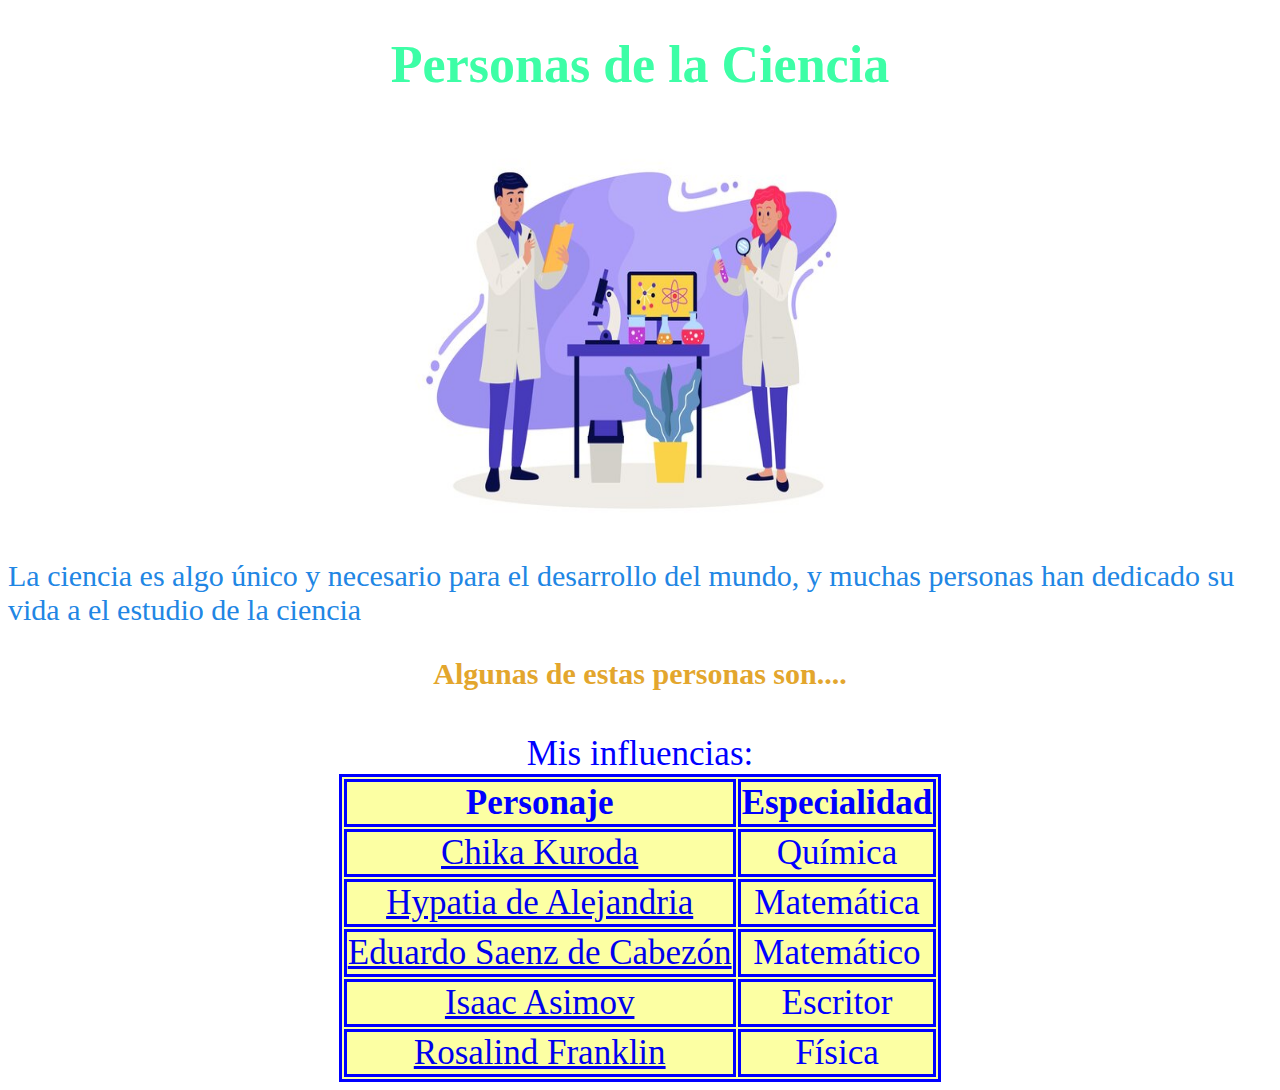
<file: index.html>
﻿<!doctype html>
<html>
	<head>  <title>Personas de la Ciencia</title>
		<meta charset="UTF-8">
		<meta name="author" content="AndresBP">
		<meta name="description" content="CientificosInfluencia">
		<meta name="viewport" content="width=device-width,initial-scale=1.0">
		<meta name="robots" content="index,nofollow">
		<link rel="icon" ------------>
		<link rel="stylesheet" href="estilos.css">
	</head>
	<body>
		<h1>Personas de la Ciencia</h1>
		<image class="cabeza" src="image/ciencia.png" 
			alt="Cientificos trabajando"
			title="Científicos trabajando"></img>
		<p id="inicio">La ciencia es algo único y necesario para el desarrollo del mundo, y muchas personas han dedicado su vida a el estudio de la ciencia</p>
		<h2>Algunas de estas personas son....</h2><br>
		<a name="vuelta"></a>

		<table>
			<caption> Mis influencias:</caption>
			<thead>	<th>Personaje</th>
				<th>Especialidad</th>		
			<tr>	<td><a href="kuroda.html">Chika Kuroda</a></td>
				<td>Química</td>
			</tr>
			<tr>	<td><a href="hypatia.html">Hypatia de Alejandria</a></td>
				<td>Matemática</td>
			</tr>
			<tr>	<td><a href="eduardo.html">Eduardo Saenz de Cabezón</a></td>
				<td>Matemático</td>
			</tr>
			</tr>
			<tr>	<td><a href="asimov.html">Isaac Asimov</a></td>
				<td>Escritor</td>
			</tr>
			<tr>	<td><a href="rosalind.html">Rosalind Franklin</a></td>
				<td>Física</td>
			</tr>
		</table>
	</body>
</html>
</file>
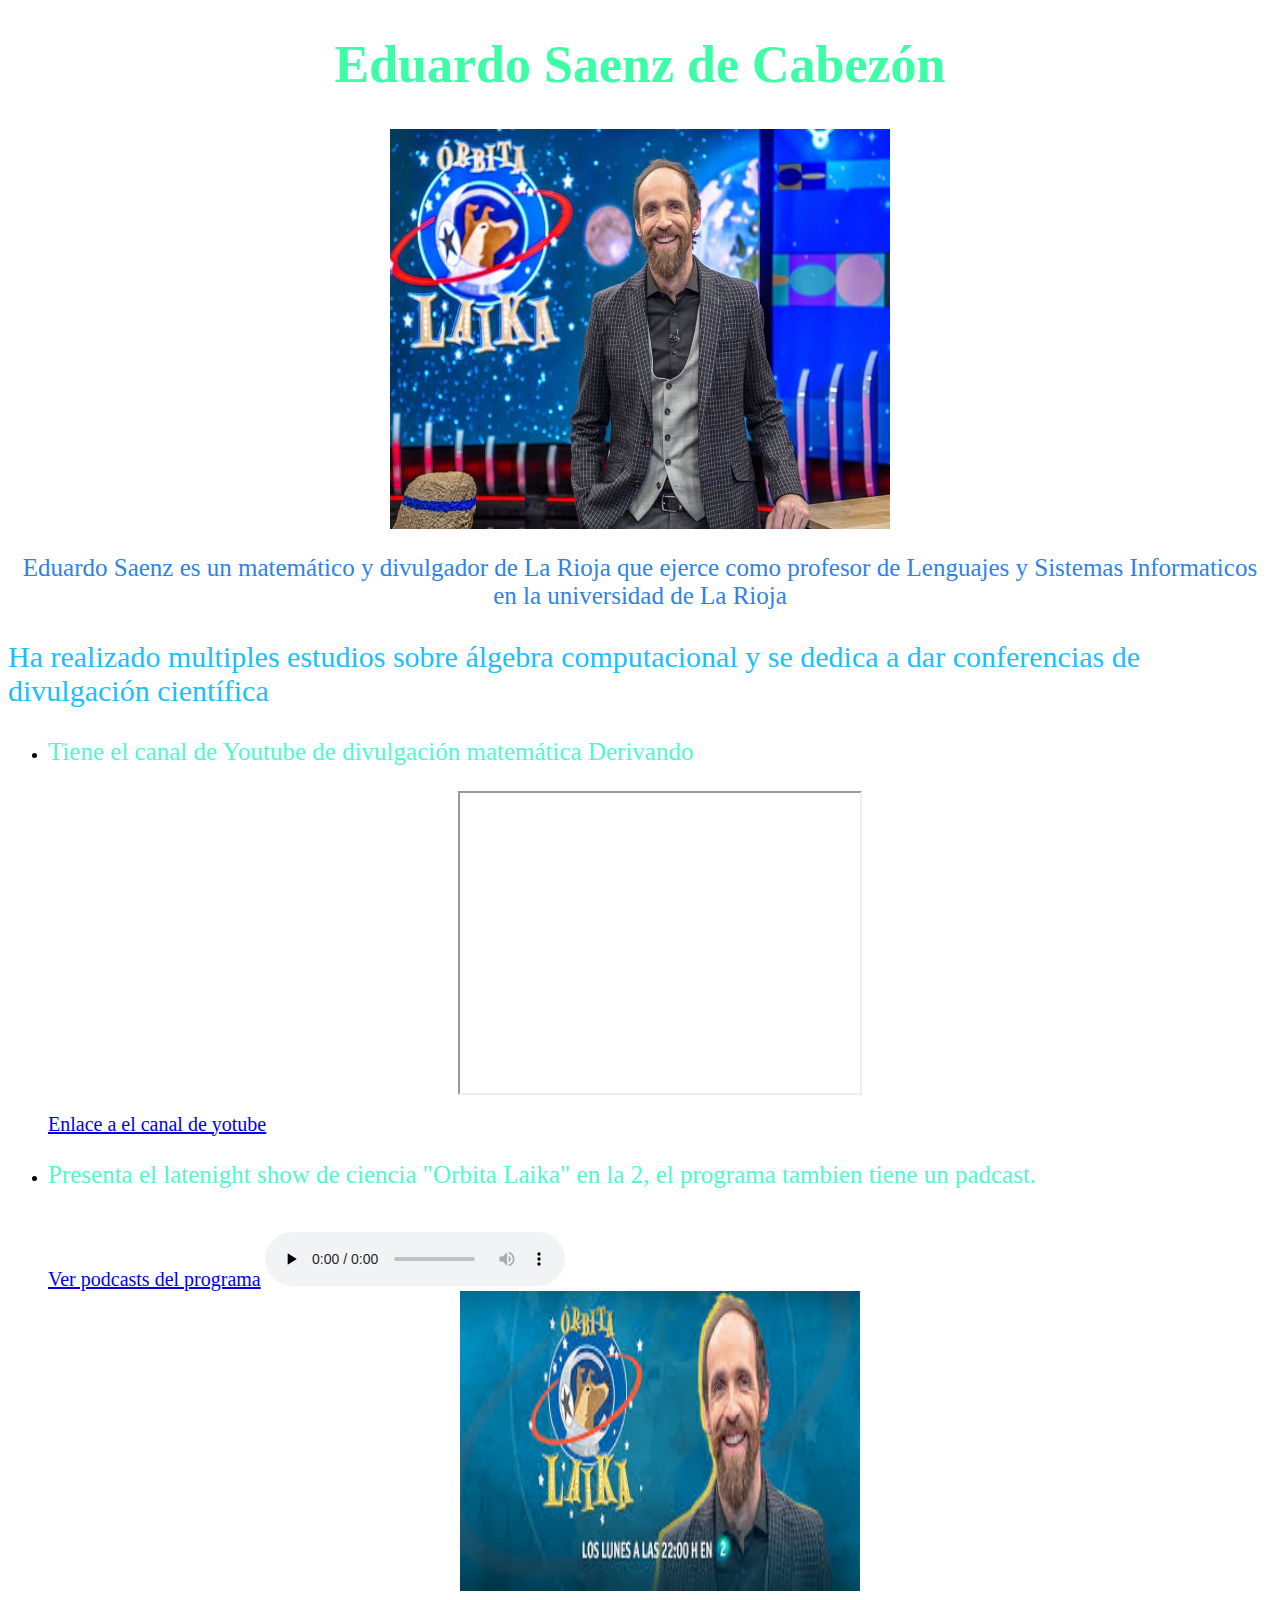
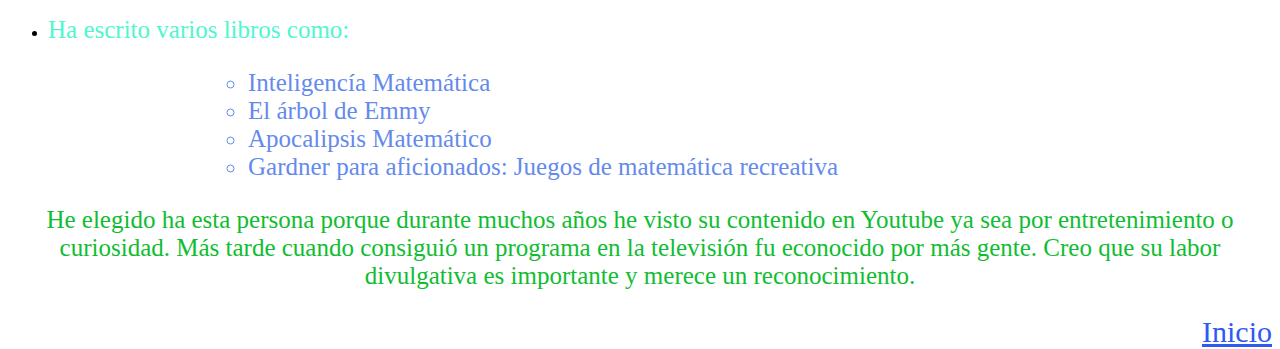
<file: eduardo.html>
﻿<!doctype html>
<html>
	<head>  <title>Eduardo Saenz de Cabezón</title>
		<meta charset="UTF-8">
		<meta name="author" content="AndresBP">
		<meta name="description" content="EduardoSaenz">
		<meta name="viewport" content="width=device-width,initial-scale=1.0">
		<meta name="robots" content="index,nofollow">
		<link rel="icon" href="image/eduardo.png">
		<link rel="stylesheet" href="estilos.css">
	</head>
	<body>
		<h1>Eduardo Saenz de Cabezón</h1>
		<img class="cabeza" src="image/eduardo.png"
			alt="Eduardo Saenz"
			title="Eduardo Saenz"></img>
		<p class="bio">Eduardo Saenz es un matemático y divulgador de La Rioja que ejerce como profesor de Lenguajes y Sistemas Informaticos en la 
			universidad de La Rioja</p>
		<p class="ilist">Ha realizado multiples estudios sobre álgebra computacional y se dedica a dar conferencias de divulgación científica</p>
		<ul class="prim">	<li>	<p class="a0">Tiene el canal de Youtube de divulgación matemática Derivando</p>
				<iframe id="web" src="https://youtu.be/RzEjqJHW-NU"></iframe><br>
				<a class="zelda" href="https://www.youtube.com/channel/UCH-Z8ya93m7_RD02WsCSZYA">Enlace a el canal de yotube</a></li>
			<li>	<p class="a0">Presenta el latenight show de ciencia "Orbita Laika" en la 2, el programa tambien tiene un padcast.</p><br>
				<a class="zelda" href="https://www.rtve.es/play/audios/orbita-laika-el-podcast/">Ver podcasts del programa</a>
				<audio src="Audio/podcast.mp3" preload="none" controls></audio><br>
				<img class="a1" src="image/laika.png"
					alt="Órbita Laika"
					title="Órbita Laika"></img></li>
			<li>	<p class="a0">Ha escrito varios libros como:</p>
				<ul class="secun"> 	<li>Inteligencía Matemática</li>
					<li>El árbol de Emmy</li>
					<li>Apocalipsis Matemático</li>
					<li>Gardner para aficionados: Juegos de matemática recreativa</li>
				</ul></li>
		</ul>
		<p class="op">He elegido ha esta persona porque durante muchos años he visto su contenido en Youtube ya sea por entretenimiento o curiosidad. Más tarde
				cuando consiguió un programa en la televisión fu econocido por más gente. Creo que su labor divulgativa es importante y merece un 
				reconocimiento.</p>
		<a class="volver" href="index.html#vuelta">Inicio</a>  
	</body>
</html>
</file>
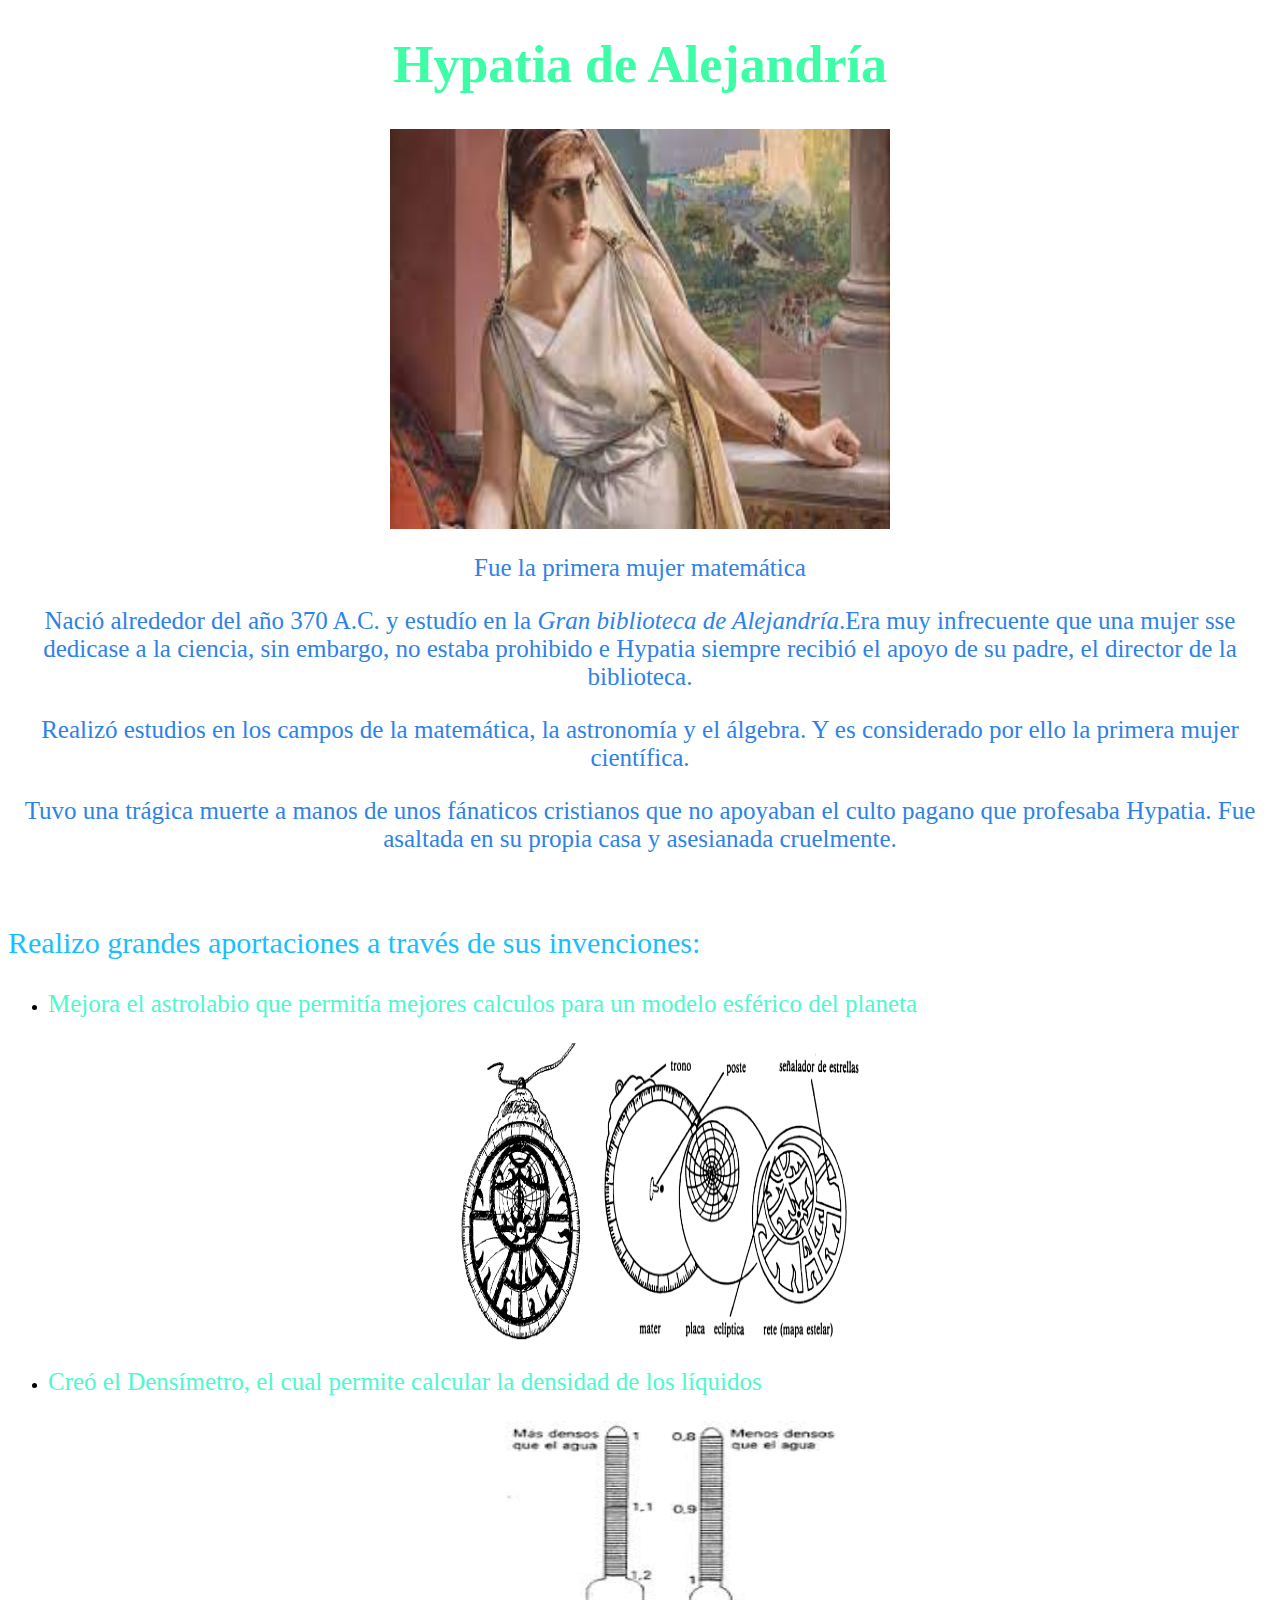
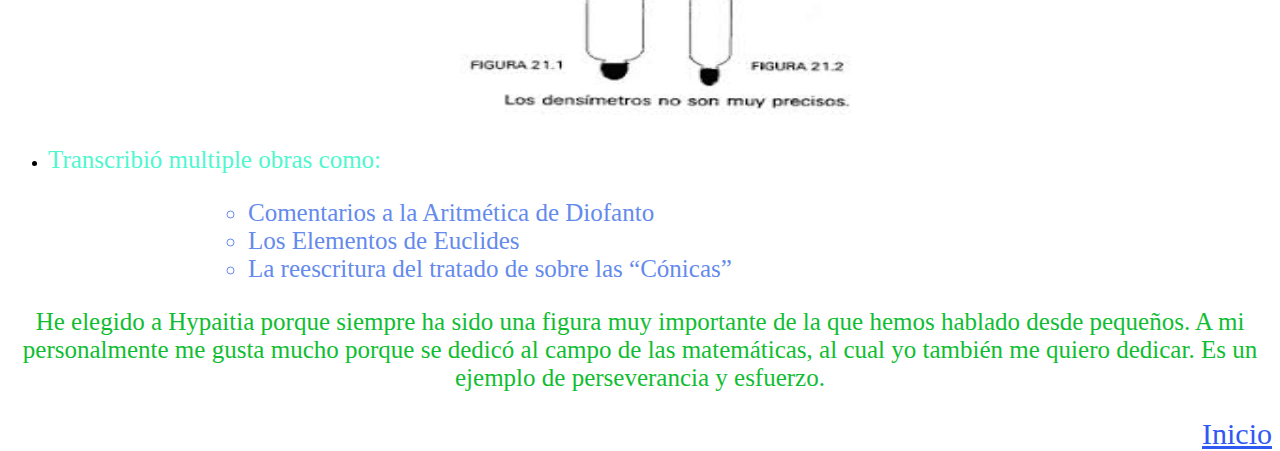
<file: hypatia.html>
﻿<!doctype html>
<html>
	<head>  <title>Hypatia</title>
		<meta charset="UTF-8">
		<meta name="author" content="AndresBP">
		<meta name="description" content="Hypatia Alejandría">
		<meta name="viewport" content="width=device-width,initial-scale=1.0">
		<meta name="robots" content="index,nofollow">
		<link rel="icon" href="image/hypatia.png">
		<link rel="stylesheet" href="estilos.css">
	</head>
	<body> 
		<h1> Hypatia de Alejandría</h1> 
		<img class="cabeza" src="image/hypatia.png" 
			alt="Tapiz de Hypatia"
			title="Tapiz de Hypatia"></img>
		<p class="bio">Fue la primera mujer matemática</p>
		<p class="bio">Nació alrededor del año 370 A.C. y estudío en la <i>Gran biblioteca de Alejandría</i>.Era muy infrecuente que una mujer sse dedicase a la ciencia,
		   sin embargo, no estaba prohibido e Hypatia siempre recibió el apoyo de su padre, el director de la biblioteca.<p>
		<p class="bio">Realizó estudios en los campos de la matemática, la astronomía y el álgebra. Y es considerado por ello la primera mujer científica.<p>
		<p class="bio">Tuvo una trágica muerte a manos de unos fánaticos cristianos que no apoyaban el culto pagano que profesaba Hypatia. Fue asaltada en su propia casa y 
		   asesianada cruelmente.</p><br>
		<p class="ilist">Realizo grandes aportaciones a través de sus invenciones:</p>
		<ul class="prim"><li><p class="a0">Mejora el astrolabio que permitía mejores calculos para un modelo esférico del planeta</p>
				<img class="a1" src="image/astrolabio.png"
					alt="Mécanismo del astrolabio"
					title="mécanismo del astrolabio"></img></li>
			<li><p class="a0">Creó el Densímetro, el cual permite calcular la densidad de los líquidos</p>
				<img class="a1" src="image/densimetro.png"
					alt="Imagen de un densímetro"
					title="Densímetro"></img></li>
			<li><p class="a0">Transcribió multiple obras como:</p>
				<ul class="secun"><li>Comentarios a la Aritmética de Diofanto</li>
						<li>Los Elementos de Euclides</li>
						<li>La reescritura del tratado de sobre las “Cónicas”</li>
				</ul></li>
		</ul>
		<p class="op">He elegido a Hypaitia porque siempre ha sido una figura muy importante de la que hemos hablado desde pequeños. A mi personalmente me gusta mucho	
				porque se dedicó al campo de las matemáticas, al cual yo también me quiero dedicar. Es un ejemplo de perseverancia y esfuerzo.</p>
		<a class="volver" href="index.html#vuelta">Inicio</a>  
	</body>
</html>
</file>
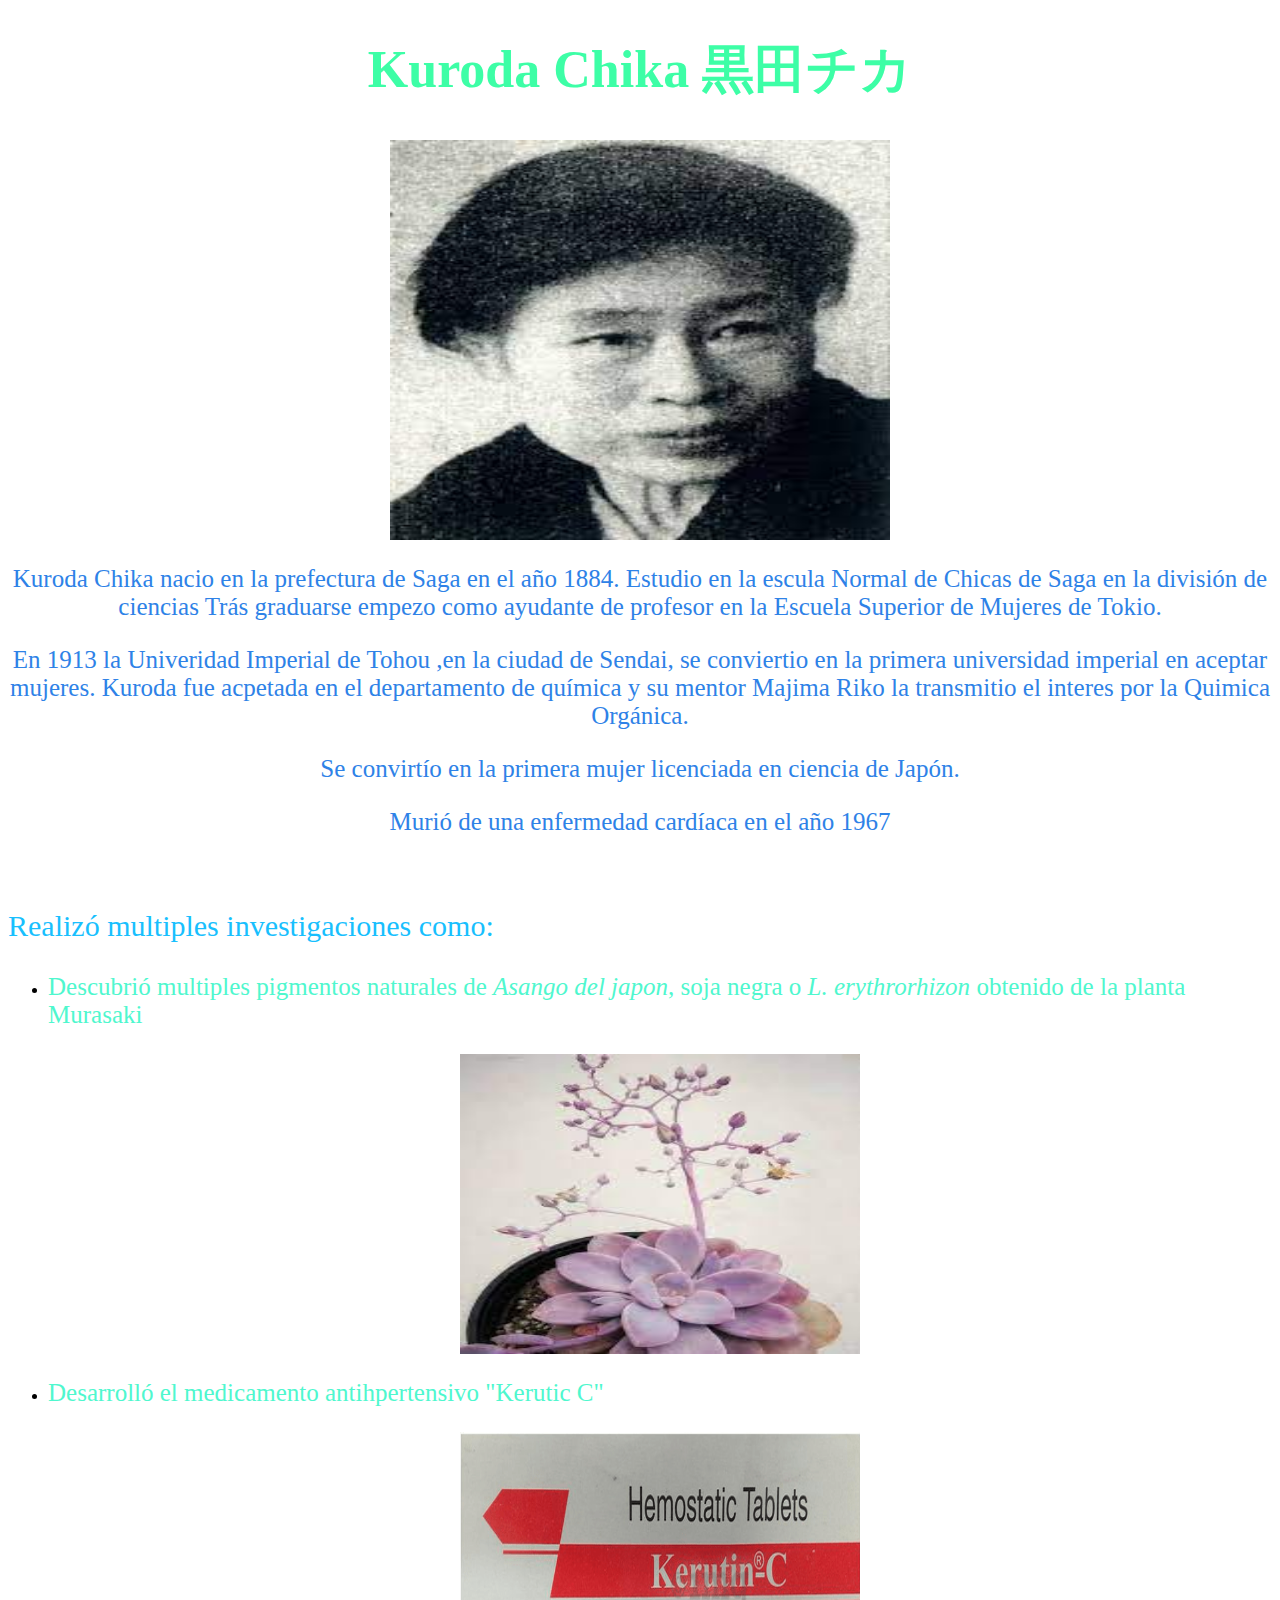
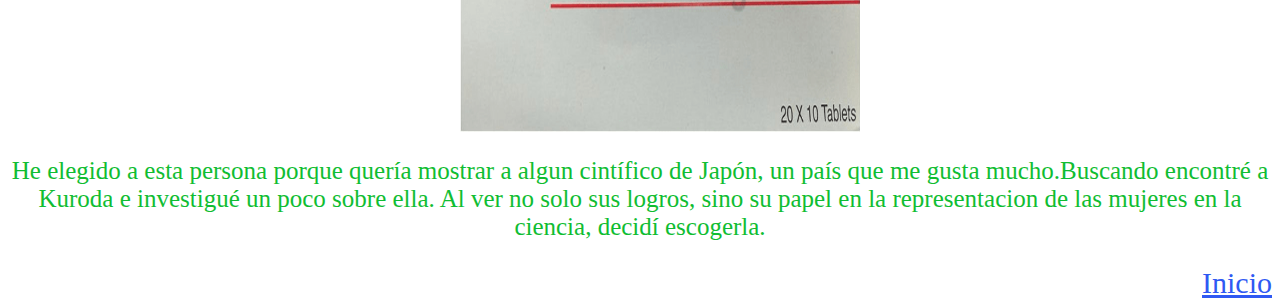
<file: kuroda.html>
﻿<!doctype html>
<html>
	<head>  <title>Chika Kuroda</title>
		<meta charset="UTF-8">
		<meta name="author" content="AndresBP">
		<meta name="description" content="Chika Kuroda">
		<meta name="viewport" content="width=device-width,initial-scale=1.0">
		<meta name="robots" content="index,nofollow">
		<link rel="icon" href="image/chika.png">
		<link rel="stylesheet" href="estilos.css">
	</head>
	<body>
		<h1>Kuroda Chika 黒田チカ</h1>
		<img class="cabeza" src="image/chika.png"
			title="Kuroda Chika"
			alt="Kuroda Chika"></img>
		<p class="bio">Kuroda Chika nacio en la prefectura de Saga en el año 1884. Estudio en la escula Normal de Chicas de Saga en la división de ciencias 
		   Trás graduarse empezo como ayudante de profesor en la Escuela Superior de Mujeres de Tokio.</p>
		<p class="bio">En 1913 la Univeridad Imperial de Tohou ,en la ciudad de Sendai, se conviertio en la primera universidad imperial en aceptar mujeres. 
		   Kuroda fue acpetada en el departamento de química y su mentor Majima Riko la transmitio el interes por la Quimica Orgánica.</p> 
		<P class="bio">Se convirtío en la primera mujer licenciada en ciencia de Japón.</p>
		<p class="bio">Murió de una enfermedad cardíaca en el año 1967</p><br>
		<P class="ilist">Realizó multiples investigaciones como:</p>
		<ul class="prim"><li>	<p class="a0">Descubrió multiples pigmentos naturales de <i>Asango del japon</i>, soja negra o <i>L. erythrorhizon</i> 
					obtenido de la planta Murasaki</p> 
					<img class="a1" src="image/murasaki.png"
						alt="Planta Murasaki"
						title="Planta Murasaki"></img></li>
				<li> <p class="a0">Desarrolló el medicamento antihpertensivo "Kerutic C"</p>
					<img class="a1" src="image/kerutin.png"
						alt="Imagen de una caja"
						title="imagen de una caja"></img></li>
		</ul>
		<p class="op">He elegido a esta persona porque quería mostrar a algun cintífico de Japón, un país que me gusta mucho.Buscando encontré a Kuroda e 
				investigué un poco sobre ella. Al ver no solo sus logros, sino su papel en la representacion de las mujeres en la ciencia, decidí escogerla.</p>
		<a class="volver" href="index.html#vuelta">Inicio</a>  
	</body>
</html>
</file>
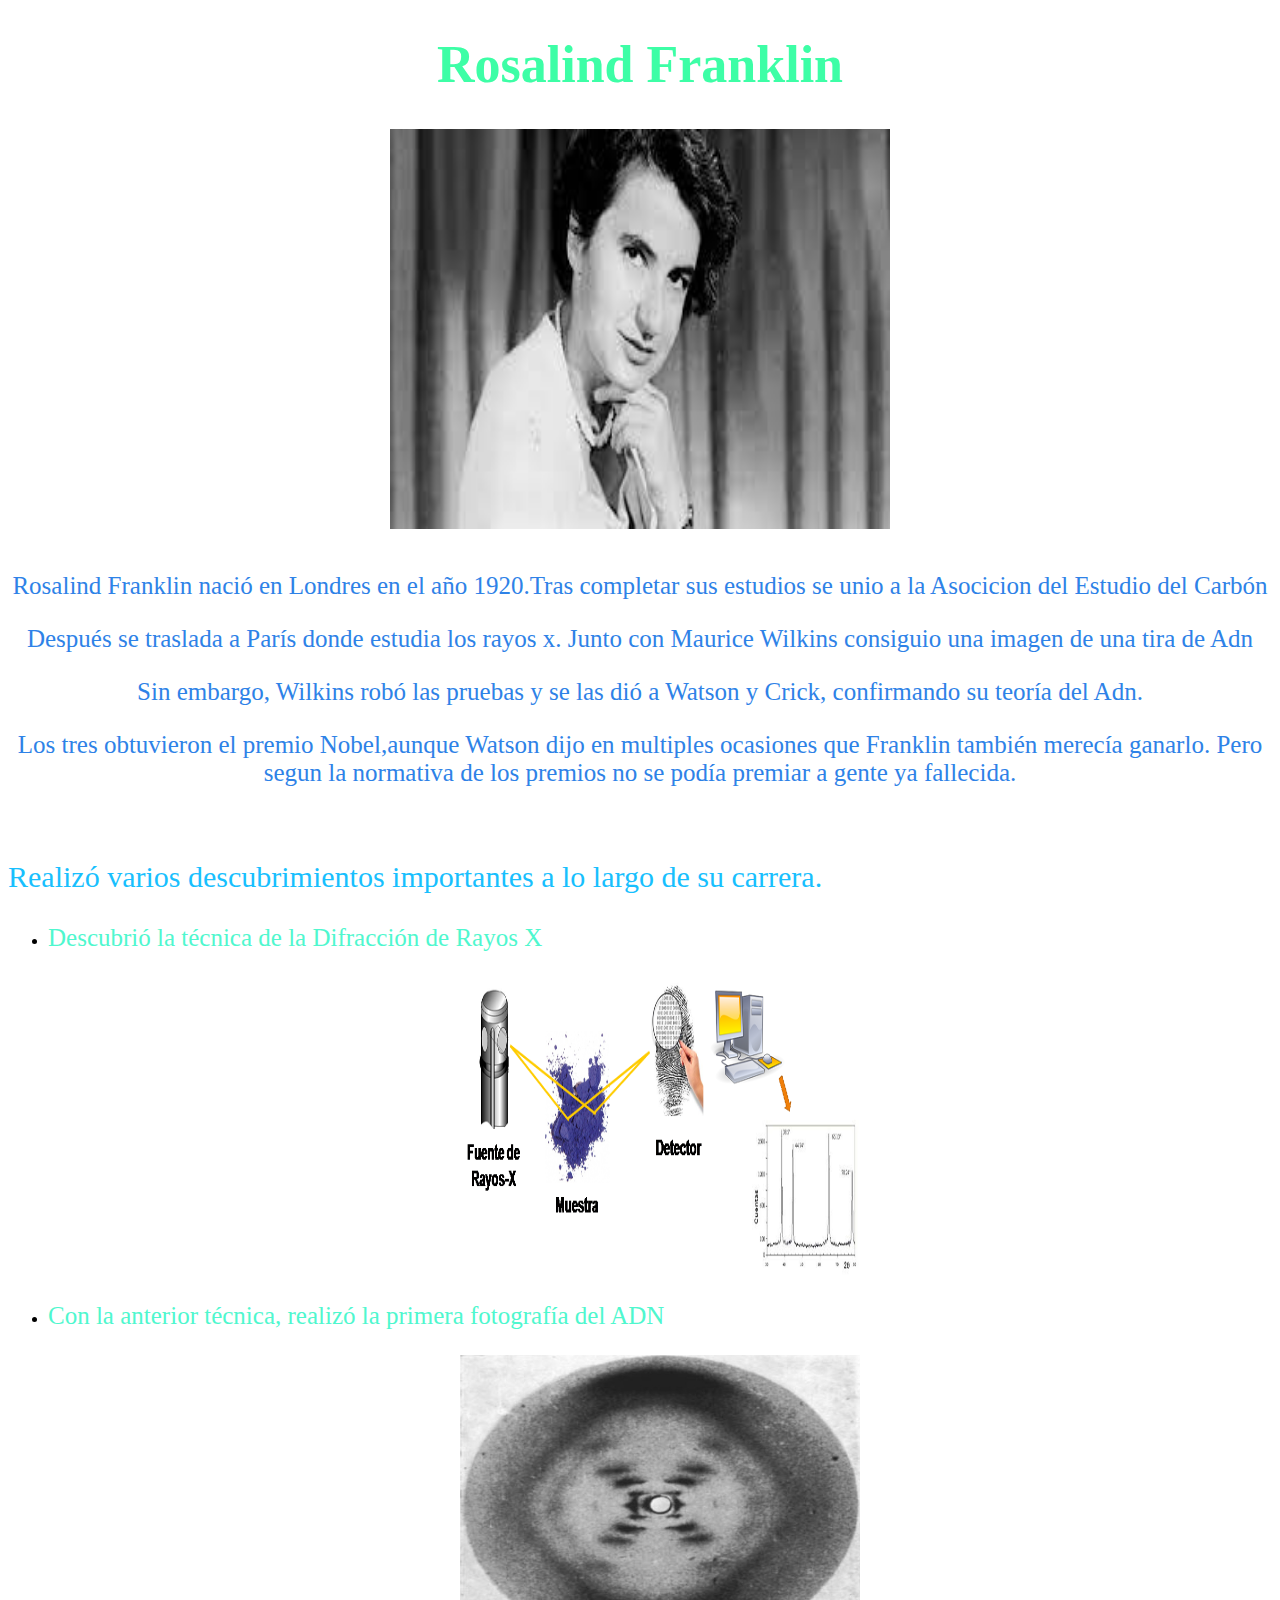
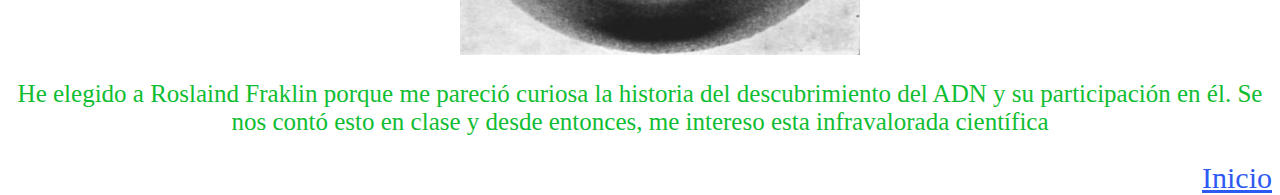
<file: rosalind.html>
﻿<!doctype html>
<html>
	<head>  <title>Rosalind Franklin</title>
		<meta charset="UTF-8">
		<meta name="author" content="AndresBP">
		<meta name="description" content="Rosalind Franklin">
		<meta name="viewport" content="width=device-width,initial-scale=1.0">
		<meta name="robots" content="index,nofollow">
		<link rel="icon" href="">
		<link rel="stylesheet" href="estilos.css">
	</head>
	<body> <h1>Rosalind Franklin</h1>
		<image class="cabeza" src="image/rosalind.png"
					title"Rosalind Franklin"
					alt="Roslind Franklin"></img><br>
		<p class="bio">Rosalind Franklin nació en Londres en el año 1920.Tras completar sus estudios se unio a la Asocicion del Estudio del Carbón</p>
		<p class="bio">Después se traslada a París donde estudia los rayos x. Junto con Maurice Wilkins consiguio una imagen de una tira de Adn</p>
		<p class="bio">Sin embargo, Wilkins robó las pruebas y se las dió a Watson y Crick, confirmando su teoría del Adn.</p>
		<p class="bio">Los tres obtuvieron el premio Nobel,aunque Watson dijo en multiples ocasiones que Franklin también merecía ganarlo. Pero 
			segun la normativa de los premios no se podía premiar a gente ya fallecida.</p><br>
		<p class="ilist">Realizó varios descubrimientos importantes a lo largo de su carrera.</p>
		<ul class="prim">	<li><p class="a0">Descubrió la técnica de la Difracción de Rayos X</p>
					    <image class="a1" src="image/difraccion.png"
						alt="difraccion"
						title="difraccion"></img></li>
					<li><p class="a0">Con la anterior técnica, realizó la primera fotografía del ADN</p>
					    <img class="a1" src="image/adn.png"
						alt="foto adn"
						title="foto adn"></img></li>
		</ul>
		<p class="op">He elegido a Roslaind Fraklin porque me pareció curiosa la historia del descubrimiento del ADN y su participación en él. Se nos contó 
				esto en clase y desde entonces, me intereso esta infravalorada científica</p>
		<a class="volver" href="index.html#vuelta">Inicio</a>  
	</body>
</html>
</file>
<file: estilos.css>
﻿h1	{text-align:center; font-size:52px; color:#3DFEA6;}

#inicio {font-size:30px;color:#2186E4;}

h2	{text-align:center;font-size:30px;color:#E3A62D;}

table,th,td {border:solid;margin-left:auto; margin-right:auto; cellspacing:1;cellpadding:2px;
		color:blue;clear:left;text-align:center;font-size:35px;background-color:#FCFFA3;}

.cabeza {display:block; margin:auto; width:500px; height:400px;}

.a1 {display:block; margin:auto; width:400px;height:300px;}

.bio {font-size:25px; color:#2E82E7; text-align:center}

.ilist {font-size:30px; color:#18BFFE;}

.a0 {font-size:25px;color:#4FF7CE;}

.prim {text-align:left;}

.secun {padding-left:200px;font-size:25px;color:#648AEC;} 

#regla {padding-left:200px;font-size:25px;color:#8BB4E4; style:I;}

.zelda {font-size:20px;}

#web {display:block; margin:auto; width:400px;height:300px;}

.op {font-size:25px; color:#10BD32; text-align:center}

.volver {display:block; float:right; font-size:30px; color:#2F59F3}
</file>
